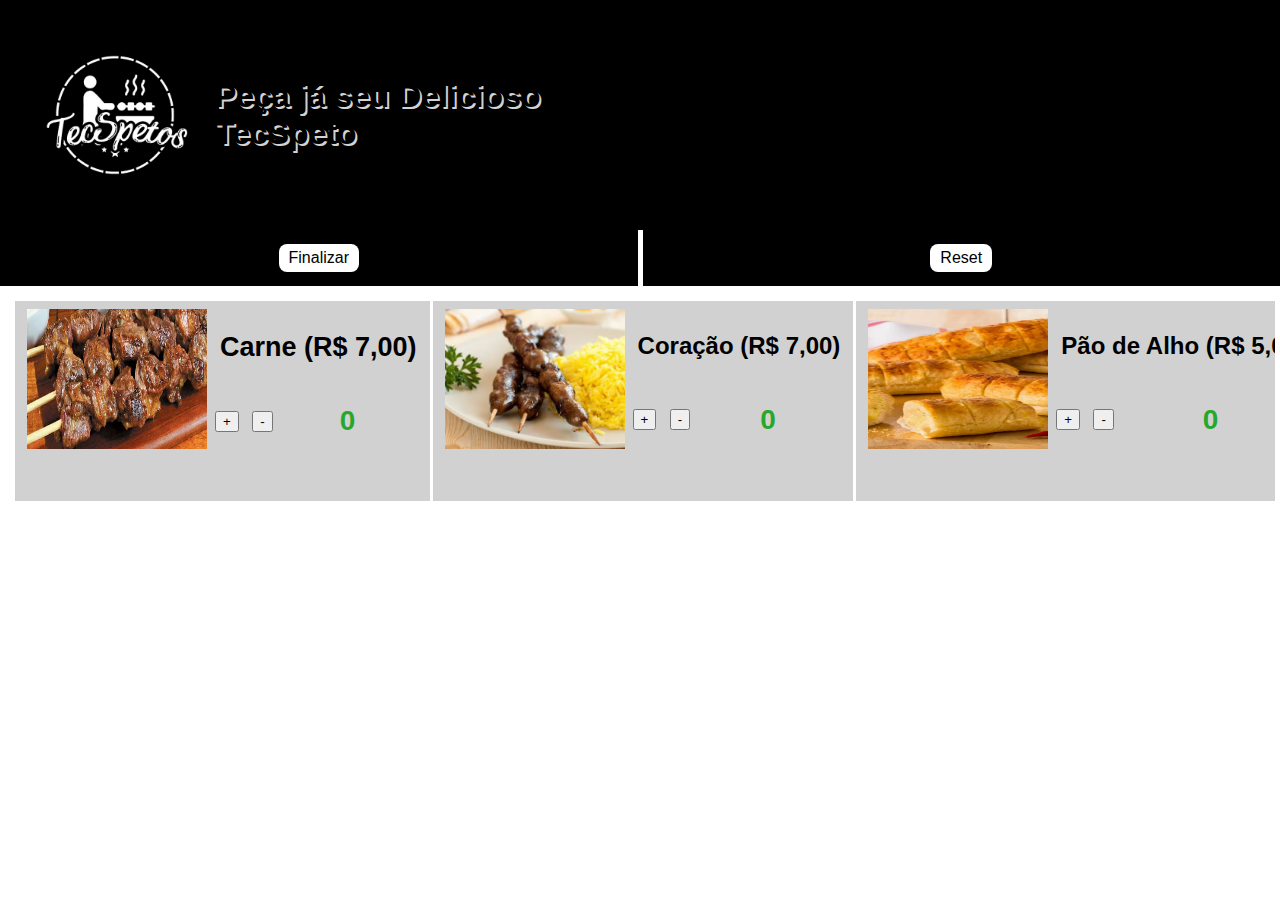
<file: index.html>
<!DOCTYPE html>
<html lang="pt-br">
<head>
    <meta charset="UTF-8">
    <meta name="viewport" content="width=device-width, initial-scale=1.0">
    <title>Responsividade</title>
    <link rel="stylesheet" type="text/css" href="styles-modal.css">
</head>
<body>
    <header>
        <img src="logotecspetos.png" width="190" height="190">
        <h1>Peça já seu Delicioso <br> TecSpeto</h1>
    </header>
    <form>
    <nav>
      <a href="#"><span><button class="botao" id="finalizar-pedido">Finalizar</button></span></a>
      <a href="#"><span><input type="reset" class="botao" id="redefinir"></span></a>
  </nav>
    <section id="conteudo">
        <div class="scroll-container">
          <div class="sessao">
            <table>
                <tr>
                  <td rowspan="2">
                    <img src="carne.avif" alt="texto explicativo" width="180" height="140">
                  </td> 
                  <td colspan="2">
                    <font size="4">
                      <span><h2>Carne (R$ 7,00)</h2></span>
                     </font>
                  </td>
                 </tr>
                 <tr>
                  <td> 
                      <button class="somar" onclick="funcsomar(0, event)">+</button>&nbsp;&nbsp;
                      <button class="subtrair" onclick="funcsubtrair(0, event)">-</button>
                  </td>
                  <td class="qtd">
                    <input class="numero" type="text" size="2" maxlength="2" readonly value="0">
                  </td>
                </tr>
            </table>         
        </div>
        <div class="sessao">
            <table>
                <tr>
                  <td rowspan="2">
                    <img src="coraçao.avif" alt="texto explicativo" width="180" height="140">
                  </td> 
                  <td colspan="2">
                   <span><h2>Coração (R$ 7,00)</h2></span>
                  </td>
                 </tr>
                 <tr>
                  <td> 
                      <button class="somar" onclick="funcsomar(1, event)">+</button>&nbsp;&nbsp;
                      <button class="subtrair" onclick="funcsubtrair(1, event)">-</button>
                  </td>
                  <td class="qtd">
                    <input class="numero" type="text" size="2" maxlength="2" readonly value="0">
                  </td>
                </tr>
            </table>         
        </div>
        <div class="sessao">
            <table>
                <tr>
                  <td rowspan="2">
                    <img src="pao.avif" alt="texto explicativo" width="180" height="140">
                  </td> 
                  <td colspan="2">
                   <span><h2>Pão de Alho (R$ 5,00)</h2></span>
                  </td>
                 </tr>
                 <tr>
                  <td> 
                      <button class="somar" onclick="funcsomar(2, event)">+</button>&nbsp;&nbsp;
                      <button class="subtrair" onclick="funcsubtrair(2, event)">-</button>
                  </td>
                  <td class="qtd">
                    <input class="numero" type="text" size="2" maxlength="2" readonly value="0">
                  </td>
                </tr>
            </table>         
        </div>

        <div class="sessao">
            <table>
                <tr>
                  <td rowspan="2">
                    <img src="medalhao.webp" alt="texto explicativo" width="180" height="140">
                  </td> 
                  <td colspan="2">
                   <span><h2>Medalhão (R$ 8,50)</h2></span>
                  </td>
                 </tr>
                 <tr>
                  <td> 
                      <button class="somar" onclick="funcsomar(3, event)">+</button>&nbsp;&nbsp;
                      <button class="subtrair" onclick="funcsubtrair(3, event)">-</button>
                  </td>
                  <td class="qtd">
                    <input class="numero" type="text" size="2" maxlength="2" readonly value="0">
                  </td>
                </tr>
            </table>         
        </div>
        <div class="sessao">
            <table>
                <tr>
                  <td rowspan="2">
                    <img src="kaftaqueijo.webp" alt="texto explicativo" width="180" height="140">
                  </td> 
                  <td colspan="2">
                   <span><h2>Kafta/Queijo (R$ 8,50)</h2></span>
                  </td>
                 </tr>
                 <tr>
                  <td> 
                      <button class="somar" onclick="funcsomar(4, event)">+</button>&nbsp;&nbsp;
                      <button class="subtrair" onclick="funcsubtrair(4, event)">-</button>
                  </td>
                  <td class="qtd">
                    <input class="numero" type="text" size="2" maxlength="2" readonly value="0">
                  </td>
                </tr>
            </table>         
        </div>
        <div class="sessao">
            <table>
                <tr>
                  <td rowspan="2">
                    <img src="tulipa.jpg" alt="texto explicativo" width="180" height="140">
                  </td> 
                  <td colspan="2">
                   <span><h2>Tulipa (R$ 7,00)</h2></span>
                  </td>
                 </tr>
                 <tr>
                  <td> 
                      <button class="somar" onclick="funcsomar(5, event)">+</button>&nbsp;&nbsp;
                      <button class="subtrair" onclick="funcsubtrair(5, event)">-</button>
                  </td>
                  <td class="qtd">
                    <input class="numero" type="text" size="2" maxlength="2" readonly value="0">
                  </td>
                </tr>
            </table>         
        </div>
     
        </div>
      </div>
    </section>
    </form>
<div id="myModal" class="modal">
  <div class="modal-content">
    <span class="close">&times;</span>
    <p><font color="darkblue" size="4">Informe seus dados e confirme o pedido</font></p><hr>
    <div class="input-group">
       <p><input type="text" name="nome" id="nome" required><label>Nome</label></p>
    </div>
    <div class="input-group">
        <p><input type="text" id="fone" name="fone" required><label>Telefone</label></p>
    </div>
    <font color="darkblue" size="4"><span id="totalmodal"></span></font>&nbsp;&nbsp;
    <input type="submit" class="botao" id="confirmar-pedido" value="Confirmar" onclick="chamar()">
</div>
</div>

<script>
var botaoFinalizar = document.querySelector("#finalizar-pedido");
botaoFinalizar.addEventListener("click", function(event) {
    event.preventDefault();  // Impede o recarregamento da página
    var pedidos = document.querySelectorAll(".numero");
    var total = 0;
    
    // Defina os preços para cada item em uma lista
    var precos = [7.00, 7.00, 5.00, 8.50, 8.50, 7.00];
    
    // Loop para calcular o total com base nas quantidades e preços
    for (var i = 0; i < pedidos.length; i++) {
        var quantidade = Number(pedidos[i].value);
        total += quantidade * precos[i];
    }
    
    // Exibir o total no modal
    document.getElementById("totalmodal").innerText = "Total: R$ " + total.toFixed(2);
    document.getElementById("myModal").style.display = "block";
});

var span = document.querySelector(".close");
span.addEventListener("click", function() {
    document.getElementById("myModal").style.display = "none";
});

function funcsomar(index, event) {
    event.preventDefault();  // Impede o recarregamento da página
    var input = document.querySelectorAll(".numero")[index];
    var valor = Number(input.value);
    input.value = valor + 1;
}

function funcsubtrair(index, event) {
    event.preventDefault();  // Impede o recarregamento da página
    var input = document.querySelectorAll(".numero")[index];
    var valor = Number(input.value);
    if (valor > 0) {
        input.value = valor - 1;
    }
}
</script>

</body>
</html>
</file>
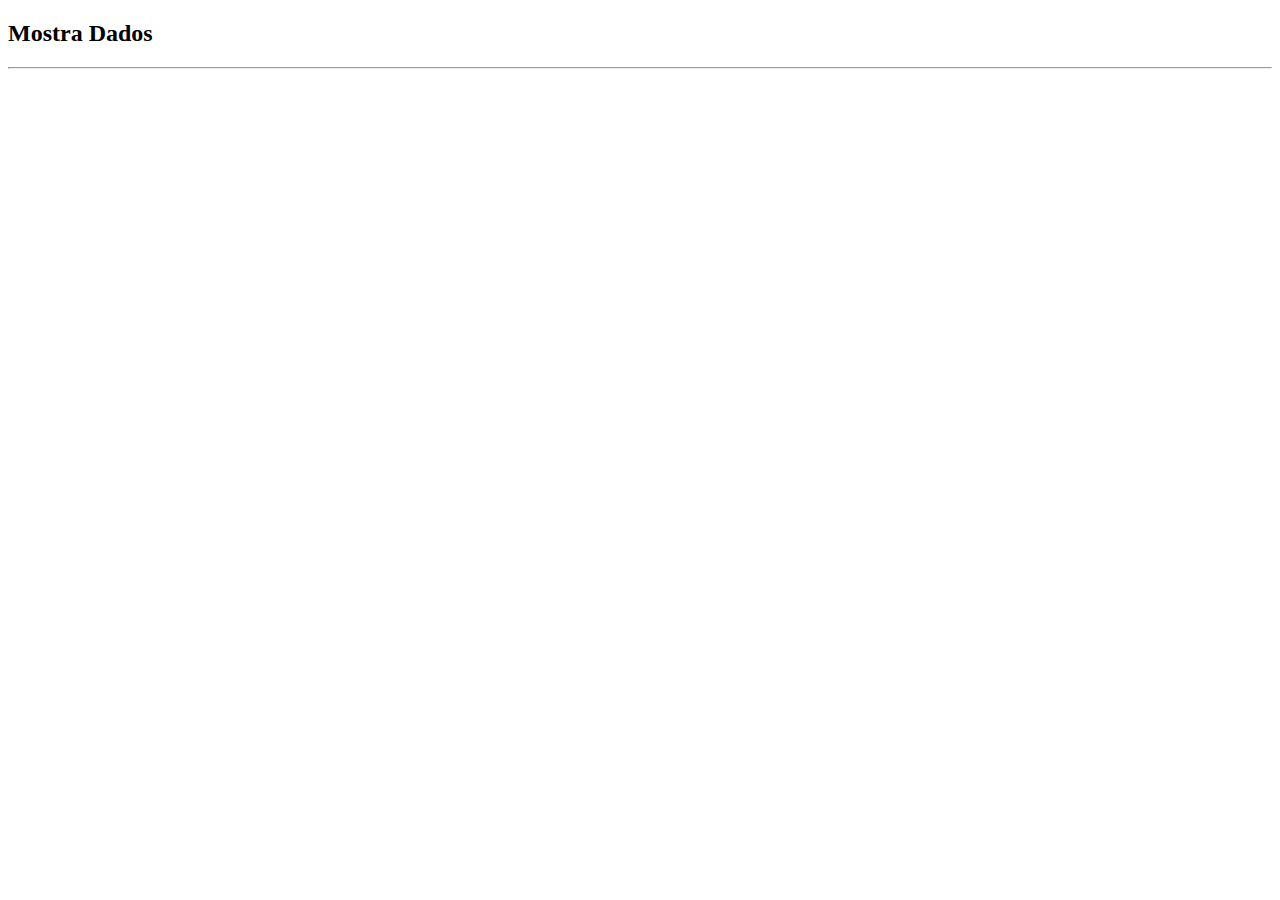
<file: mostralocalstorage.html>
<!DOCTYPE html>
<html>

<head>
    <meta charset="UTF-8">
    <title>Mostra Dados</title>
</head>

<body>
    <div>
        <h2>Mostra Dados</h2><hr><br>
    </div>
    <div>
        <p id="pagina"></p>
        <p id="vnome"></p>
        <p id="vfone"></p>
        <p id="v1"></p>
        <p id="v2"></p>
        <p id="v3"></p>
        <p id="v4"></p>
        <p id="v5"></p>
        <p id="v6"></p>
    </div>
    <script>
      document.getElementById("pagina").innerHTML=localStorage.getItem('chamapagina');
      document.getElementById("vnome").innerHTML=localStorage.getItem('nome');
      document.getElementById("vfone").innerHTML=localStorage.getItem('fone');
      var v1=Number(localStorage.getItem('item0'));
      if (v1>0) {
         document.getElementById("v1").innerHTML="Item 1 / Quantidade = "+v1;
      }
      var v2=Number(localStorage.getItem('item1'));
      if (v2>0) {
         document.getElementById("v2").innerHTML="Item 2 / Quantidade = "+v2;
      }
      var v3=localStorage.getItem('item2');
      if (v3>0) {
         document.getElementById("v3").innerHTML="Item 3 / Quantidade = "+v3;
      }
      var v4=localStorage.getItem('item3');
      if (v4>0) {
         document.getElementById("v4").innerHTML="Item 4 / Quantidade = "+v4;
      }
      var v5=localStorage.getItem('item4');
      if (v5>0) {
         document.getElementById("v5").innerHTML="Item 5 / Quantidade = "+v5;
      }
      var v6=localStorage.getItem('item5');
      if (v6>0) {
         document.getElementById("v6").innerHTML="Item 6 / Quantidade = "+v6;
      }
    </script>
</body>

</html>
</file>
<file: styles-modal.css>
/* Reseta as margens e preenchimentos padrão do body e define a fonte */
body {
    margin: 0px;
    padding: 0px;
    font-family: Arial, Helvetica, sans-serif;
}

/* Estilos do header */
header {
    background-color: rgb(0, 0, 0); /* Cor de fundo preta */
    min-height: 160px; /* Altura mínima do header */
    padding: 20px;
    display: flex; /* Flexbox para organizar os itens */
    align-items: center; /* Alinha os itens verticalmente */
    top: 0; /* Posicionamento no topo */
}

/* Estilos de título (h1 e h2) */
h1, h2 {
    margin: 0px;
    padding: 5px;
}

/* Sombra no texto de h1 */
h1 {
    text-shadow: 2px 2px lightgrey;
}

/* Estilos dos links de navegação */
nav a {
    flex: 1; /* Cada link ocupa o mesmo espaço */
    padding: 10px;
    text-align: center;
    align-items: center;
    background-color: rgb(0, 0, 0); /* Cor de fundo preta */
}

/* Estilo das células da tabela (td) */
td {
    padding-left: 5px;
}

/* Grupo de entrada (input) */
.input-group {
    position: relative;
    margin: 20px 0;
}

/* Estilo do rótulo dentro do input-group */
.input-group label {
    position: absolute;
    top: 50%;
    left: 15px;
    transform: translateY(-50%);
    font-size: 16px;
    color: rgb(0, 0, 0);
    padding: 0 5px;
    pointer-events: none;
    transition: .5s; /* Animação para transição de posição */
}

/* Estilo do campo de entrada (input) */
.input-group input {
    width: 360px;
    height: 60px;
    font-size: 16px;
    color: rgb(0, 0, 0);
    padding: 0 15px;
    background: transparent;
    border: 1.2px solid rgb(255, 255, 255); /* Cor da borda do campo de entrada */
    outline: none;
    border-radius: 5px;
}

/* Animação de rótulo quando o campo de entrada está em foco ou válido */
.input-group input:focus~label,
.input-group input:valid~label {
    top: 0;
    font-size: 14px;
    background: lightblue;
}

/* Estilo do número centralizado */
.numero {
    text-align: center;
    align-items: center;
    box-shadow: 0 0 0 0;
    border: none;
    outline: 0;
    background: transparent;
    font-size: 28px;
    color: rgb(37, 168, 44);
    font-weight: bold;
}

/* Estilos para o conteúdo e scroll-container */
#conteudo, .scroll-container {
    display: flex;
    flex-direction: row; /* Alinha os itens na horizontal */
    gap: 3px;
    padding: 5px;
    min-height: 200px;
    overflow-x: auto; /* Permite rolagem horizontal */
}

/* Estilo da sessão dentro do conteúdo */
#conteudo .sessao {
    flex: 1;
    background-color: #d1d1d1;
    padding: 5px;
}

/* Estilos para o container de rolagem */
.scroll-container {
    overflow-y: auto; /* Permite rolagem vertical */
    overflow-x: hidden; /* Impede rolagem horizontal */
    white-space: nowrap; /* Impede quebra de linha */
    padding: 10px;
}

/* Estilo do botão */
.botao {
    background-color: rgb(255, 255, 255); /* Cor de fundo amarela */
    color: rgb(0, 0, 0);
    padding: 5px 10px;
    text-align: center;
    text-decoration: none;
    display: inline-block;
    font-size: 16px;
    margin: 4px 2px;
    border: none;
    border-radius: 8px;
    cursor: pointer;
    transition: background-color 0.3s, transform 0.2s;
}

/* Efeito ao passar o mouse sobre o botão */
.botao:hover {
    background-color: rgb(255, 251, 0); /* Cor mais escura ao passar o mouse */
    color: rgb(255, 4, 4);
}

/* Efeito ao clicar no botão */
.botao:active {
    transform: scale(0.95); /* Efeito de pressionar */
}

/* Estilos para os botões de "mais" e "menos" */
.botao-mais, .botao-menos {
    background-color: rgb(255, 255, 255); /* Cor de fundo branca */
    color: rgb(0, 0, 0); /* Cor do texto preta */
    padding: 0; /* Remove qualquer preenchimento extra */
    font-size: 30px; /* Aumenta o tamanho do símbolo */
    border-radius: 50%; /* Faz o botão ser redondo */
    border: none; /* Remove qualquer borda */
    cursor: pointer;
    transition: background-color 0.3s, transform 0.2s;
    display: inline-flex; /* Alinha o conteúdo no centro */
    justify-content: center; /* Alinha o texto horizontalmente */
    align-items: center; /* Alinha o texto verticalmente */
    width: 50px; /* Tamanho fixo do botão */
    height: 50px; /* Tamanho fixo do botão */
}

/* Efeito ao passar o mouse sobre o botão de "mais" e "menos" */
.botao-mais:hover, .botao-menos:hover {
    background-color: rgb(255, 251, 0); /* Cor mais escura */
    color: rgb(255, 4, 4);
}

/* Efeito ao clicar no botão de "mais" e "menos" */
.botao-mais:active, .botao-menos:active {
    transform: scale(0.95); /* Efeito de pressionar */
}

/* Estilo para o botão de "mais" */
.botao-mais {
    font-weight: bold;
}

/* Estilo para o botão de "menos" */
.botao-menos {
    font-weight: normal;
}


/* O fundo do modal */
.modal {
    display: none; /* Inicialmente escondido */
    position: fixed; /* Fixa a posição */
    z-index: 1; /* Aparece acima de outros conteúdos */
    left: 0;
    top: 0;
    width: 100%; /* Ocupa toda a largura */
    height: 100%; /* Ocupa toda a altura */
    background-color: rgba(0,0,0,0.4); /* Fundo semitransparente */
}

/* Estilo do conteúdo do modal */
.modal-content {
    background-color: #fefefe; /* Cor de fundo branca */
    margin: 15% auto; /* Centraliza o modal na tela */
    padding: 20px;
    border: 1px solid #888;
    width: 80%; /* Largura do modal */
    border: 4px solid red;
    border-radius: 5px;
    border-style: outset;
    font-weight: bold;
}

/* Estilo do botão de fechar no modal */
.close {
    color: #aaa;
    float: right;
    font-size: 28px;
    font-weight: bold;
}

/* Efeito ao passar o mouse sobre o botão de fechar */
.close:hover,
.close:focus {
    color: black;
    text-decoration: none;
    cursor: pointer;
}

/* Estilos para a navegação em telas grandes */
@media screen {
    nav {
        display: flex;
        flex-direction: row;
        gap: 5px;
    }

    /* Mantém a rolagem horizontal no computador */
    #conteudo, .scroll-container {
        overflow-x: auto; /* Permite rolagem horizontal */
        overflow-y: hidden; /* Impede rolagem vertical */
    }
}

/* Estilos para telas menores (máximo de 500px de largura) */
@media (max-width: 500px) {
    body, html {
        overflow-x: hidden; /* Impede a rolagem horizontal */
        overflow-y: auto;  /* Permite rolagem vertical */
    }

    /* Quebra de linha no texto */
    p, .input-group, .sessao, td {
        word-wrap: break-word; /* Quebra palavras longas para evitar overflow */
    }

    nav {
        position: fixed;
        bottom: 0px;
        left: 0px;
        display: flex;
        flex-direction: row;
        width: 100%;
        height: 40px;
    }

    nav a {
        display: block;
    }

    /* Organiza o conteúdo e o container de rolagem em colunas */
    #conteudo, .scroll-container {
        display: flex;
        flex-direction: column;
        overflow-y: auto; /* Força rolagem vertical */
        overflow-x: hidden; /* Impede rolagem horizontal */
    }

    footer {
        display: flex;
        flex-direction: column;
        padding-bottom: 30px;
    }
}
</file>
